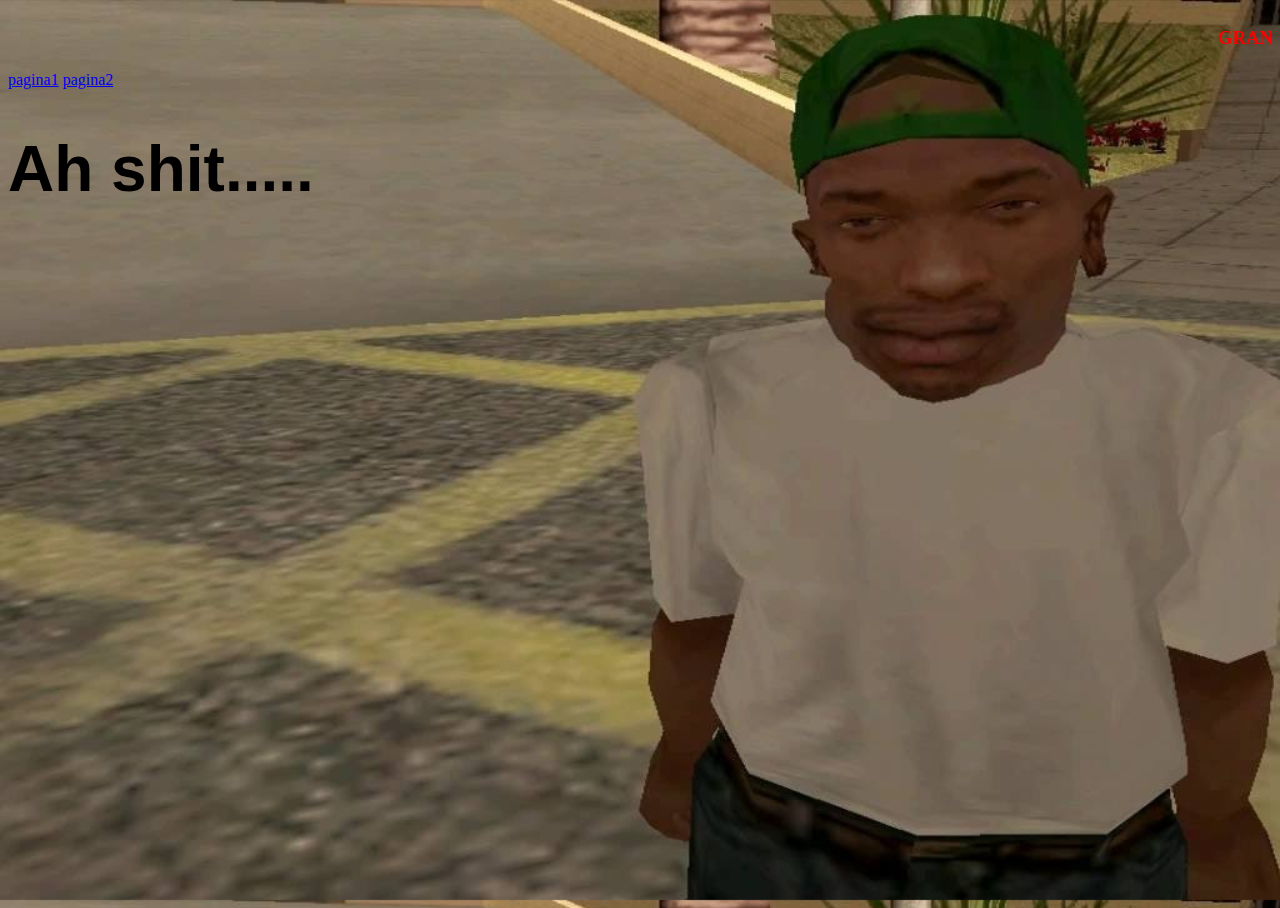
<file: index.html>
<!DOCTYPE html>
<html lang="en">
<head>
	<link rel="stylesheet" href="estilos.css">
	<meta charset="UTF-8">
	<title>compartido</title>
</head>
<body class="fondo1">
	<marquee> <h3 class="ani">GRAND THEFT AUTO SAN ANDREAS</h3></marquee>
	<a href="pagina1.html">pagina1</a>
	<a href="pagina2.html">pagina2</a>

	<header>
		<h1 class="txt">Ah shit.....</h1>
	</header>	
</body>
</html>
</file>
<file: estilos.css>
html,body
{
	height: 100%;
}
body
{
 background-image:  url(img/aLitBVJ6Bg--neWzJJtFO7-jDd8UMNOThf6qnlLO7ic.jpg);
background-size: cover;
}


.contenido
{
	margin: 0 auto;
	width: 80%;
}
.menu
{
	list-style: none;
	display: flex;
	justify-content: space-around;
}

.menu li a{
	text-decoration: none;
	font-size: 150%;
	font-family: verdana;
	color: #FFFFFF;

}

.menu li a:hover{
	text-decoration:overline;
}



.fondo1{
	background-image: url(cj.jpg);
	background-size: cover;
}


.txt{
	font-family: Arial;
	font-size: 4em;
}

.ani{
	color:red;
}
</file>
